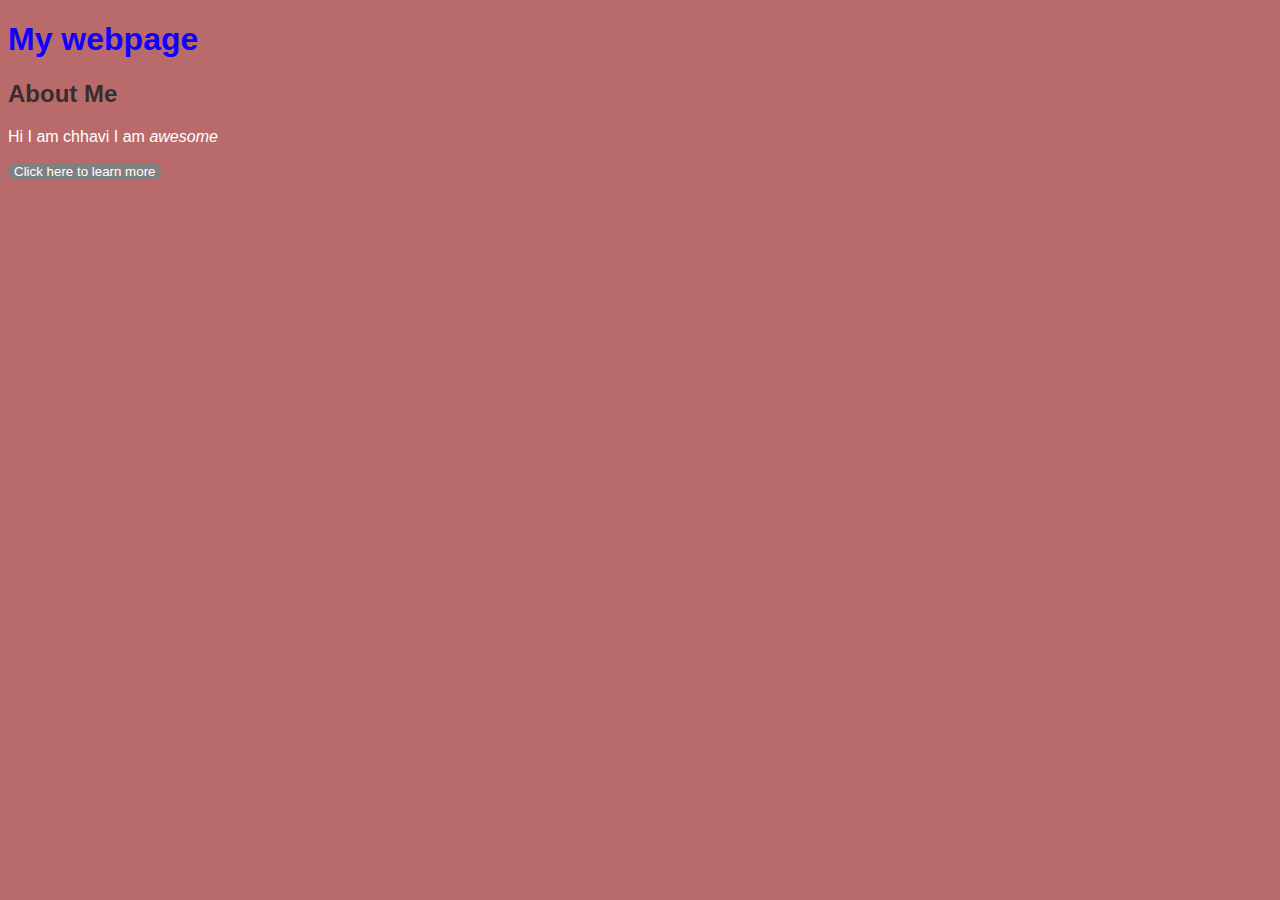
<file: index.html>
<!DOCTYPE html>
<html>
    <head>
        <title>My Page!</title>
        <style>
            body{
                background: rgb(185, 107, 107);
                color: white;
                font-family: Arial, Helvetica, sans-serif;
            }
            h1{
                color: rgb(17, 0, 255);
            }
            h2{
                color: rgb(54, 46, 46);
            }
            button{
                background: gray;
                border: none;
                color: white;
                border-radius: 25px;
            }
        </style>
    </head>
        <body>
            <h1>My webpage</h1>
            <header></header>
            <h2>About Me</h2>
            <p>Hi I am chhavi
                I am <em>awesome</em>
                
            </p>
            <button>Click here to learn more</button>
        </body>
    
</html>
</file>
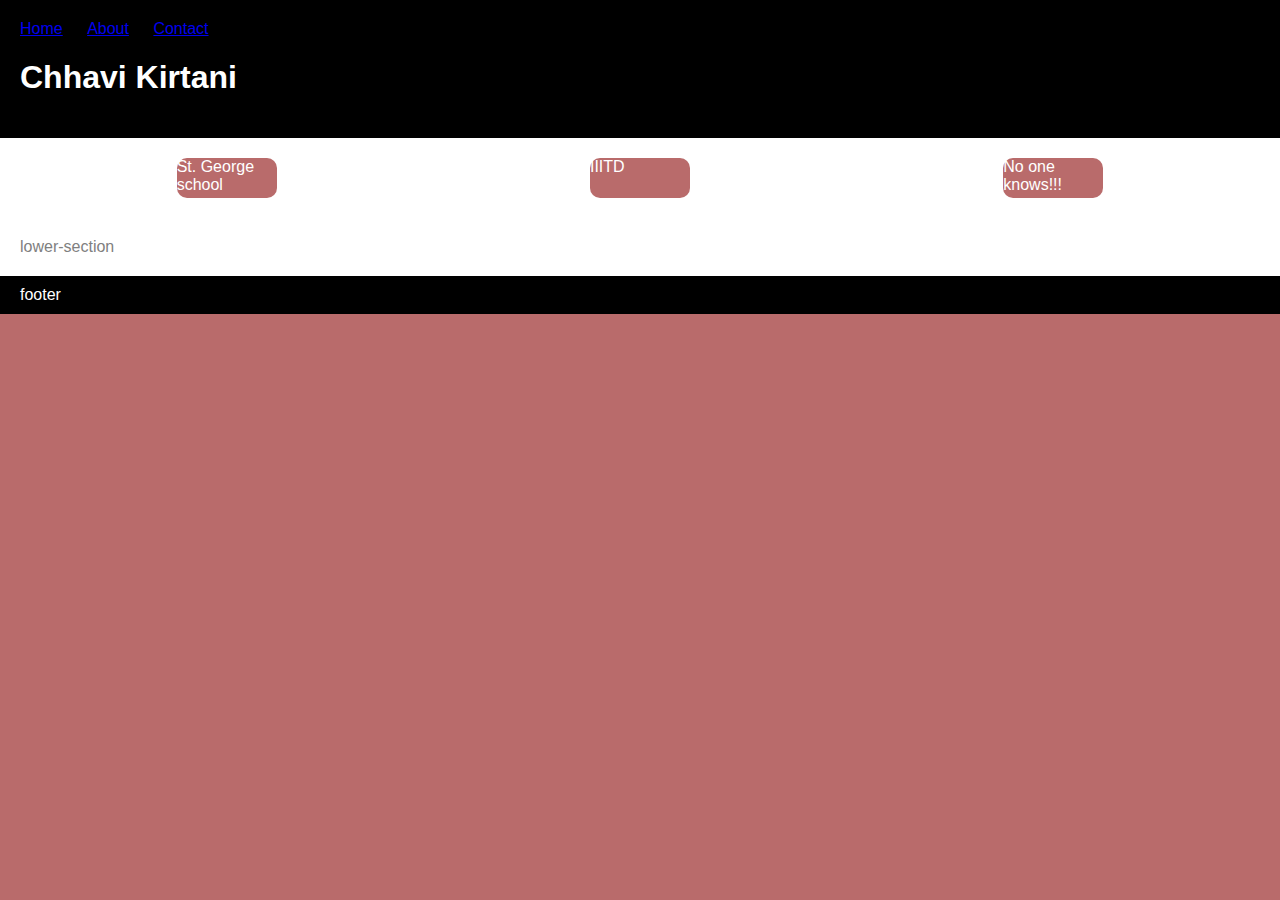
<file: Website1/index.html>
<!DOCTYPE html>
<html>
    <head>
        <title>My Page!</title>
        <link rel="stylesheet" href="styles.css">
    </head>
        <body>
            <header>
                <nav>
                    <ul>
                        <li><a href="index.html">Home</a></li>
                        <li><a href="about.html">About</a></li>
                        <li><a href="contact.html">Contact</a></li>
                    </ul>
                </nav>
                <h1>Chhavi Kirtani</h1>
            </header>
            <section>
                <div>St. George school</div>
                <div>IIITD</div>
                <div>No one knows!!!</div>
            </section>
            <section>lower-section</section>
            <footer>footer</footer>
        </body>
    
</html>
</file>
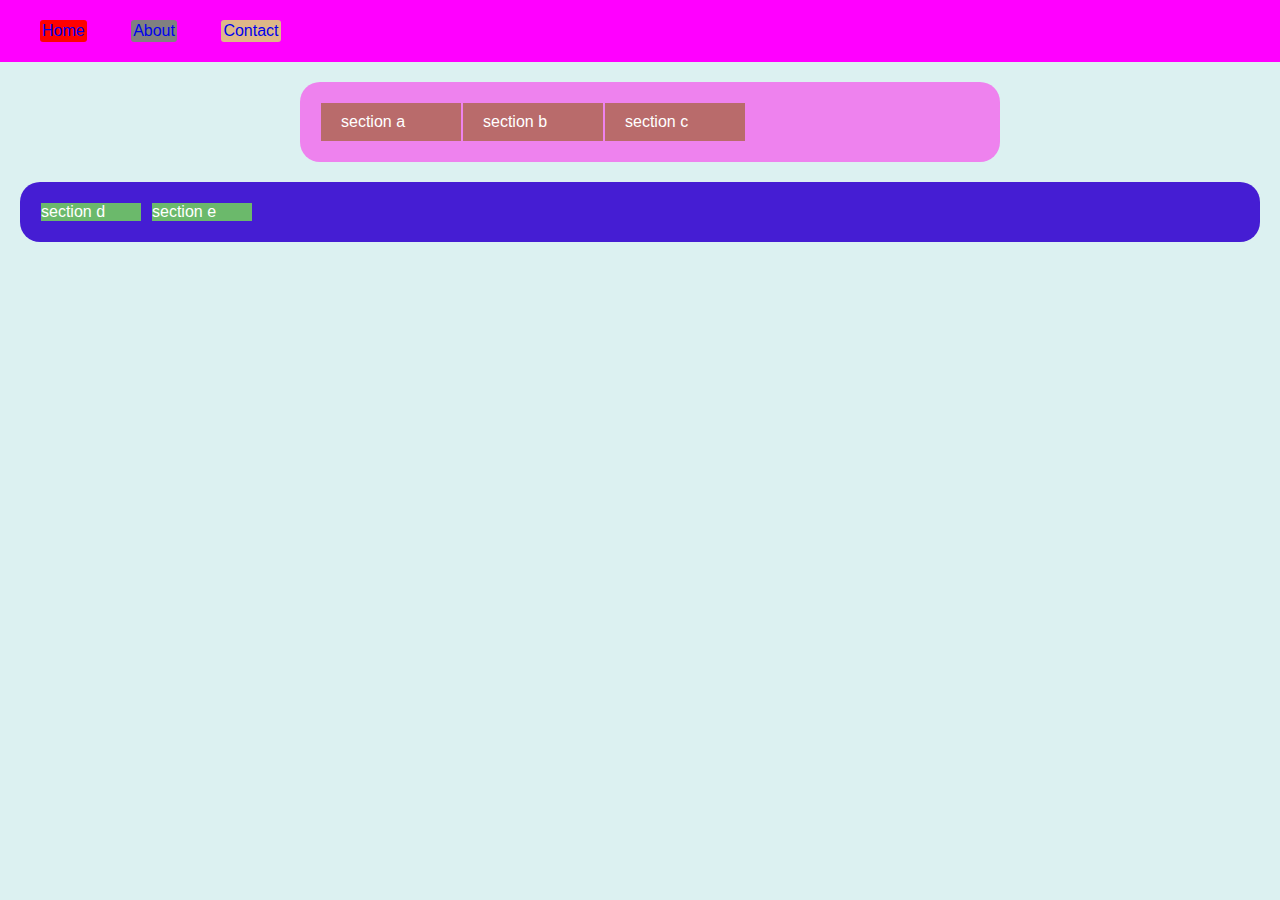
<file: Website2/index.html>
<!DOCTYPE html>
<html>
    <head>
        <title>My Page!</title>
        <link rel="stylesheet" href="styles.css">
    </head>
        <body>
            <header>
                <ul>
                    <li><a href="index.html">Home</a></li>
                    <li><a href="about.html">About</a></li>
                    <li><a href="contact.html">Contact</a></li>
                </ul>
            </header>
            <section id="frank" class="feature-box sales">
                <div>section a</div>
                <div>section b</div>
                <div>section c</div>
            </section>
            <section class="feature-box closeouts">
                <div>section d</div>
                <div>section e</div>
            </section>
        </body>
</html>
</file>
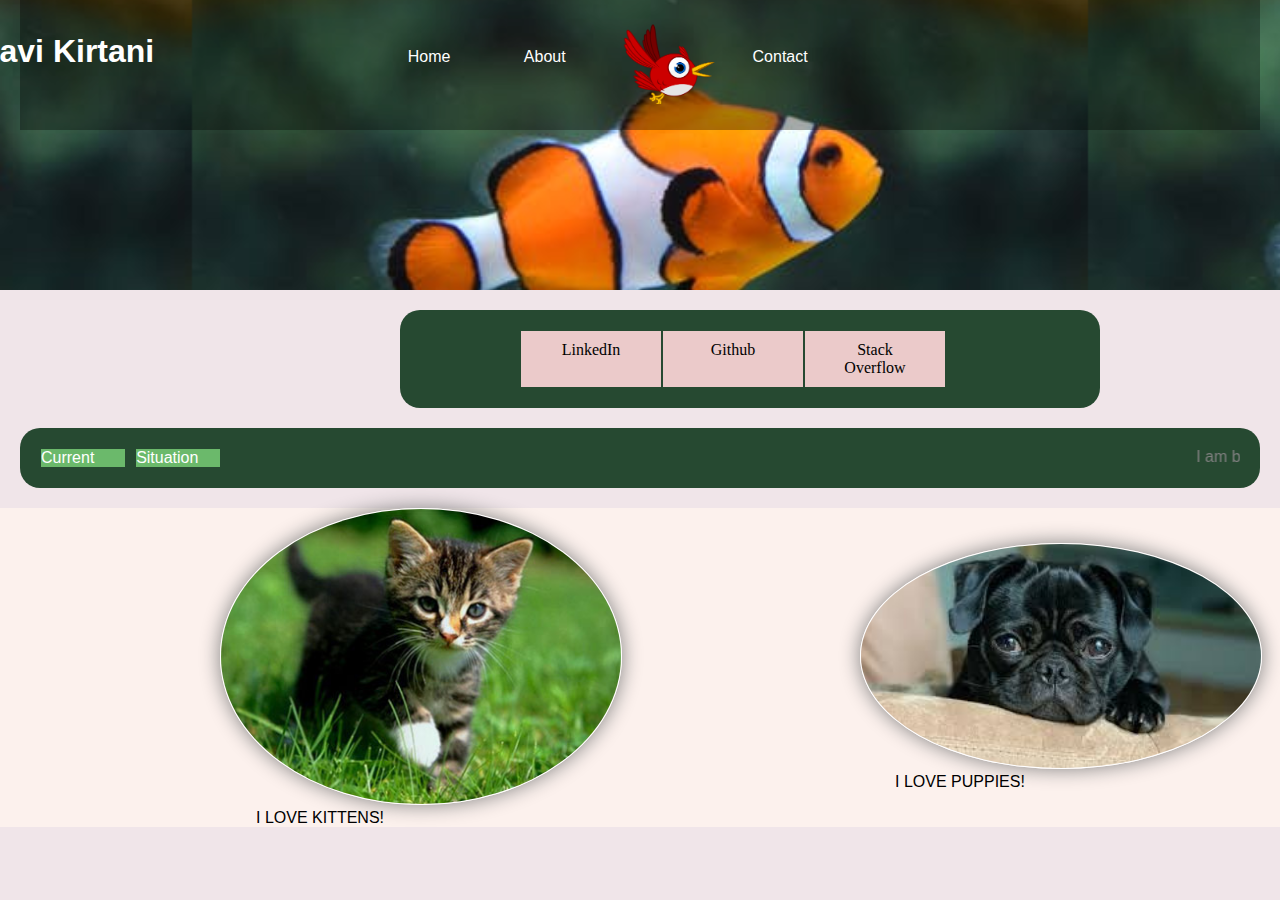
<file: Website3/index.html>
<!DOCTYPE html>
<html>
    <head>
        <title>My Page!</title>
        <link rel="stylesheet" href="styles.css">
    </head>
        <body>
            <header>
                <ul>
                    <li class="title"><a href="index.html"><h1>Chhavi Kirtani</h1></a></li>
                    <li class="secondchild"><a href="index.html">Home</a></li>
                    <li class="thirdchild"><a href="about.html">About</a></li>
                    <li class="mobile"><a href="contact.html">Contact</a></li>
                    <li class="logo"><a href="index.html">Chhavi Kirtani</a></li>
                    <li class="desktop"><a href="contact.html">Contact</a></li>
                </ul>
            </header>
            <section id="frank" class="feature-box sales">
                <div class="linkedin"><a href="https://www.linkedin.com/in/chhavi-kirtani-85b347178/" target="_blank">LinkedIn</a></div>
                <div><a href="https://github.com/chhavikirtani2000" target="_blank">Github</a></div>
                <div><a href="https://stackoverflow.com/users/10499294/fly123" target="_blank">Stack Overflow</a></div>
            </section>
            <section class="feature-box closeouts">
                <div>Current</div>
                <div>Situation</div>
                <marquee behavior="scroll" direction="left">I am bored and alone.....please help!!!!</marquee>
            </section>
            <section class="love">
                <figure>
                    <img src="images/cat.jpeg" alt="Kittens">
                    <figcaption>I love kittens!</figcaption>
                </figure>
                <figure>
                    <img src="images/dog.jpg" alt="Kittens">
                    <figcaption>I love puppies!</figcaption>
                </figure>
                
            </section>
        </body>
</html>
</file>
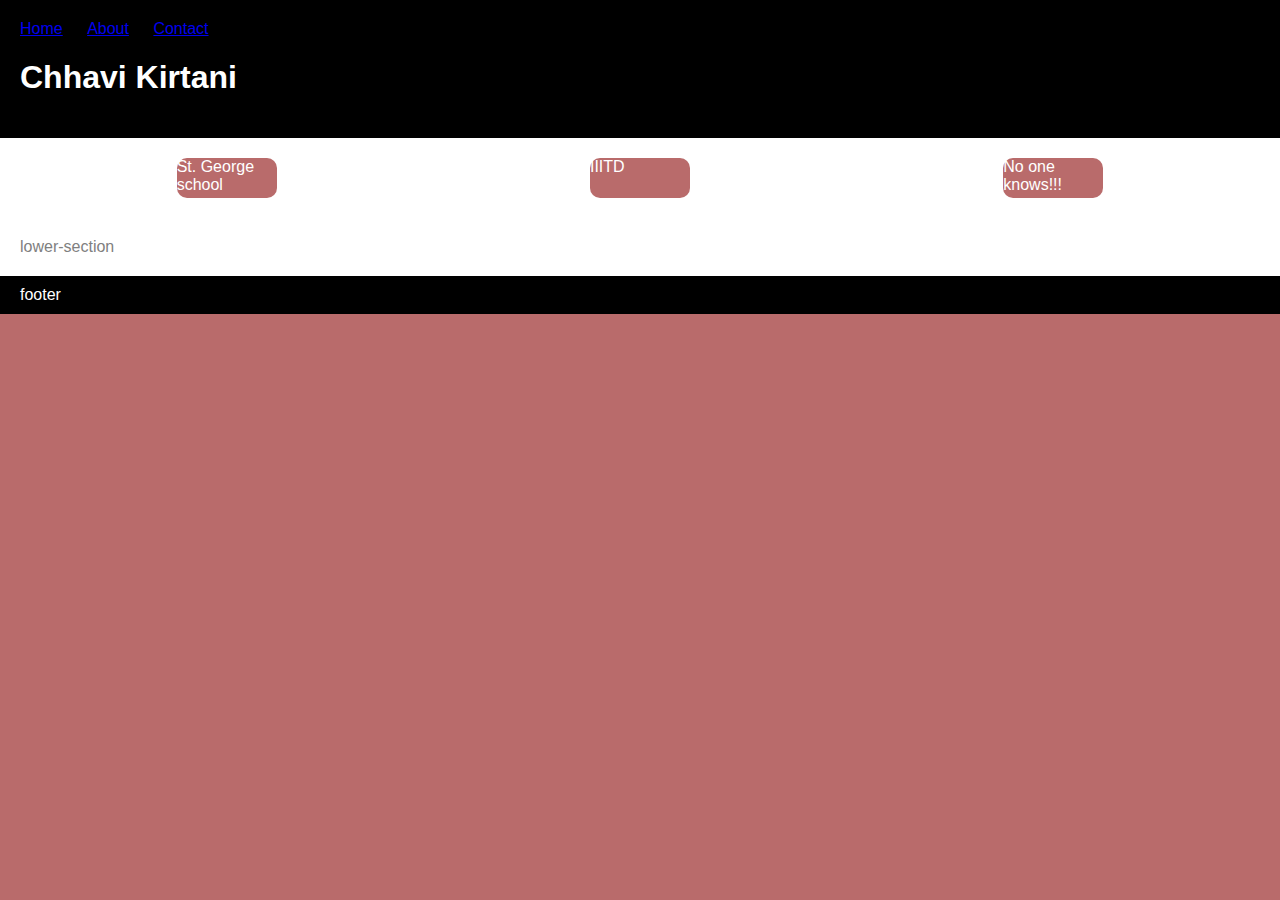
<file: Website1/about.html>
<!DOCTYPE html>
<html>
    <head>
        <title>My Page!</title>
        <link rel="stylesheet" href="styles.css">
    </head>
        <body>
            <header>
                <nav>
                    <ul>
                        <li><a href="index.html">Home</a></li>
                        <li><a href="about.html">About</a></li>
                        <li><a href="contact.html">Contact</a></li>
                    </ul>
                </nav>
                <h1>Chhavi Kirtani</h1>
            </header>
            <section>
                <div>St. George school</div>
                <div>IIITD</div>
                <div>No one knows!!!</div>
            </section>
            <section>lower-section</section>
            <footer>footer</footer>
        </body>
    
</html>
</file>
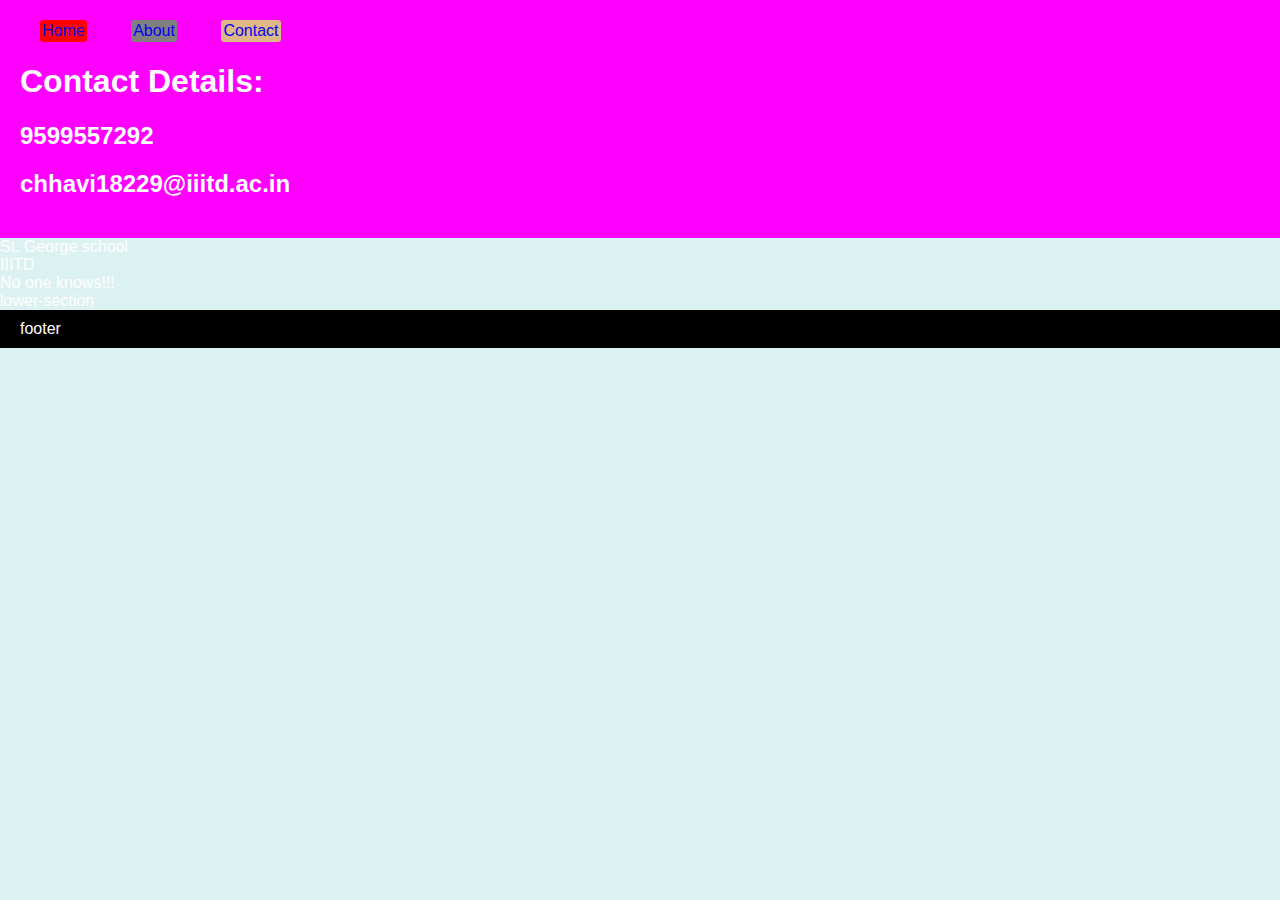
<file: Website2/contact.html>
<!DOCTYPE html>
<html>
    <head>
        <title>My Page!</title>
        <link rel="stylesheet" href="styles.css">
    </head>
        <body>
            <header>
                <nav>
                    <ul>
                        <li><a href="index.html">Home</a></li>
                        <li><a href="about.html">About</a></li>
                        <li><a href="contact.html">Contact</a></li>
                    </ul>
                </nav>
                <h1>Contact Details:</h1>
                <h2>9599557292</h2>
                <h2>chhavi18229@iiitd.ac.in</h2>
            </header>
            <section>
                <div>St. George school</div>
                <div>IIITD</div>
                <div>No one knows!!!</div>
            </section>
            <section>lower-section</section>
            <footer>footer</footer>
        </body>
    
</html>
</file>
<file: Website1/styles.css>
body{
    background: rgb(185, 107, 107);
    color: white;
    font-family: Arial, Helvetica, sans-serif;
    margin: 0;
    padding: 0;
}
header{
    background: black;
    padding: 20px;
}
section{
    background: white;
    color: gray;
    padding: 20px;
    display: flex;
    flex-direction: row;
}
div{
    background: rgb(185, 107, 107);
    color: white;
    font-family: Arial, Helvetica, sans-serif; 
    border-radius: 10px;
    left: 50px;
    width: 100px;
    margin: auto;
    height: 40px;
}
ul{
    margin: 0;
    padding: 0;
    list-style-type: none;
}
li{
    display: inline-block;
    margin-right: 20px;
}
footer{
    background: black;
    padding: 10px 20px;
}
</file>
<file: Website2/styles.css>
body{
    background: rgb(220, 241, 241);
    color: white;
    font-family: Arial, Helvetica, sans-serif;
    margin: 0;
    padding: 0;
}
header:hover {
    background-color: fuchsia;
}
header{
    background: black;
    padding: 20px;
}
section.feature-box{
    background: rgb(69, 29, 211);
    color: gray;
    padding: 20px;
    display: flex;
    flex-direction: row;
    border-radius: 20px;
    margin: 20px;
}
.feature-box.sales div{
    background: rgb(185, 107, 107);
    color: white;
    font-family: Arial, Helvetica, sans-serif; 
    margin: 1px;
    width: 100px;
    padding: 10px 20px;
}
.feature-box.closeouts div{
    background: rgb(107, 185, 107);
    color: white;
    font-family: Arial, Helvetica, sans-serif; 
    margin: 1px;
    width: 100px;
    margin-right: 10px;
}
@keyframes example {
    0%   {background-color:red; left:0px; top:0px;}
    25%  {background-color:yellow; left:200px; top:0px;}
    50%  {background-color:blue; left:200px; top:200px;}
    75%  {background-color:green; left:0px; top:200px;}
    100% {background-color:red; left:0px; top:0px;}
  }
#frank:hover {
    background-color: blanchedalmond;
    position: relative;
    animation-name: example;
    animation-duration: 8s;
}
#frank{
    background: violet;
    width: 660px;
    margin-left: 300px;
}
ul:hover {
    background-color: darkorange;
}
ul{
    margin: 0;
    padding: 0;
    list-style-type: none;
}
footer{
    background: black;
    padding: 10px 20px;
}
section:hover {
    background-color: lawngreen;
}
li {
    display: inline-block;
    background-color: gray;
    border-radius: 3px;
    padding: 2px;
    margin-left: 20px;
    margin-right: 20px;
}
li:first-child {
    background: red;
}
li:last-child {
    background: burlywood;
}
a{
    text-decoration: none;
}
a:hover {
    text-decoration: underline;
}
li:hover {
    background-color: aquamarine;
}
</file>
<file: Website3/styles.css>
body{
    background: rgb(240, 229, 233);
    color: white;
    font-family: Arial, Helvetica, sans-serif;
    margin: 0;
    padding: 0;
}
header{
    background-color: black;
    padding: 20px;
    text-align: center;
    height: 250px;
    background-image: url("images/nemo.jpeg");
    background-size: 70%;
    background-position: center;
    display: flex;
    flex-direction: row;
}
section.feature-box{
    background: rgb(38, 73, 49);
    color: gray;
    padding: 20px;
    display: flex;
    flex-direction: row;
    border-radius: 20px;
    margin: 20px;
}

.feature-box.sales div{
    background: rgb(235, 202, 202);
    color: rgb(31, 6, 6);
    font-family: Georgia, 'Times New Roman', Times, serif;
    margin: 1px;
    width: 100px;
    padding: 10px 20px;
    shape-outside: border-box;
    position: relative;
    left: 100px;
    text-align: center;
}
.feature-box.sales div a{
    color: black;
}

.feature-box.closeouts div{
    background: rgb(107, 185, 107);
    color: white;
    font-family: Arial, Helvetica, sans-serif; 
    margin: 1px;
    width: 100px;
    margin-right: 10px;
}
@keyframes example {
    0%   {background-color:red; left:0px; top:0px;}
    25%  {background-color:yellow; left:200px; top:0px;}
    50%  {background-color:blue; left:200px; top:200px;}
    75%  {background-color:green; left:0px; top:200px;}
    100% {background-color:red; left:0px; top:0px;}
}
#frank:hover {
    background-color: blanchedalmond;
    position: relative;
    /* animation-name: example; 
    animation-duration: 8s;
    animation-iteration-count: infinite;  */
}
header .logo {
    position: relative;
    top: -25px;
    right: 20px;
}
header li.logo {
    position: relative;
    right: 120px;
}
header li.logo a {
    background-image: url("images/logo.png");
    background-size: 100%;
    background-repeat: no-repeat;
    display: inline-block;
    width: 100px;
    height: 80px;
    top: 1px;
    position: relative;
    text-indent: -9999999px;
}
header li.title {
    position: relative;
    left: -400px;
}
header li.secondchild {
    position: relative;
    right: 180px;
}
header li.thirdchild {
    position: relative;
    right: 140px;
}
header .mobile {
    display: none;
    position: relative;
    right: 90px;
}
@media screen and (max-width: 755px) {
    header {
        height: 200px;
    }
    header .mobile {
        display: inline-block;
    }
    header .desktop {
        display: none;
    }

}
#frank{
    background: rgb(38, 73, 49);
    width: 660px;
    margin-left: 400px;
}
ul{
    margin: 0;
    padding: 0;
    list-style-type: none;
    background-color: #0005;
    position: relative;
    top: -20px;
    width: 9000px;
    height: 130px;
}
section.love {
    background-color: rgb(252, 241, 237);
    display: flex;
    flex-direction: row;
    text-align: center;
    flex-wrap: wrap;
}
/*
@media screen and (max-width: 800px) {
    section.love {
        display: block;
    }
}*/
footer{
    background: black;
    padding: 10px 20px;
}
section.feature-box:hover {
    background-color: rgb(34, 37, 31);
}
section.love figure{
    margin: auto;
    text-align: center;
    width: 200px;
    text-transform: uppercase;
    color: black;
}
section.love figure img {
    border: 1px solid white;
    border-radius: 50%;
    width: 400px;
    box-shadow:gray 0 0 20px;
    text-align: center;
}
li {
    display: inline-block;
    border-radius: 3px;
    padding: 2px;
    margin-left: 5px;
    margin-right: 20px;
    margin-top: 10px;
    color: white;
}
li:first-child {
    color: white;
}
li:last-child {
    color: white;
    position: relative;
    right: 120px;
}
a{
    text-decoration: none;
    color: white;
}
a:hover {
    text-decoration: underline;
}
li:hover {
    background-color: rgb(10, 12, 7);
}
@media screen and (max-width: 800px)/*under 800 px*/ {
    section.love {
        background: red;
    }
    header {
        height: 250px;
        background-position: 0 80px;
    }
}
</file>
